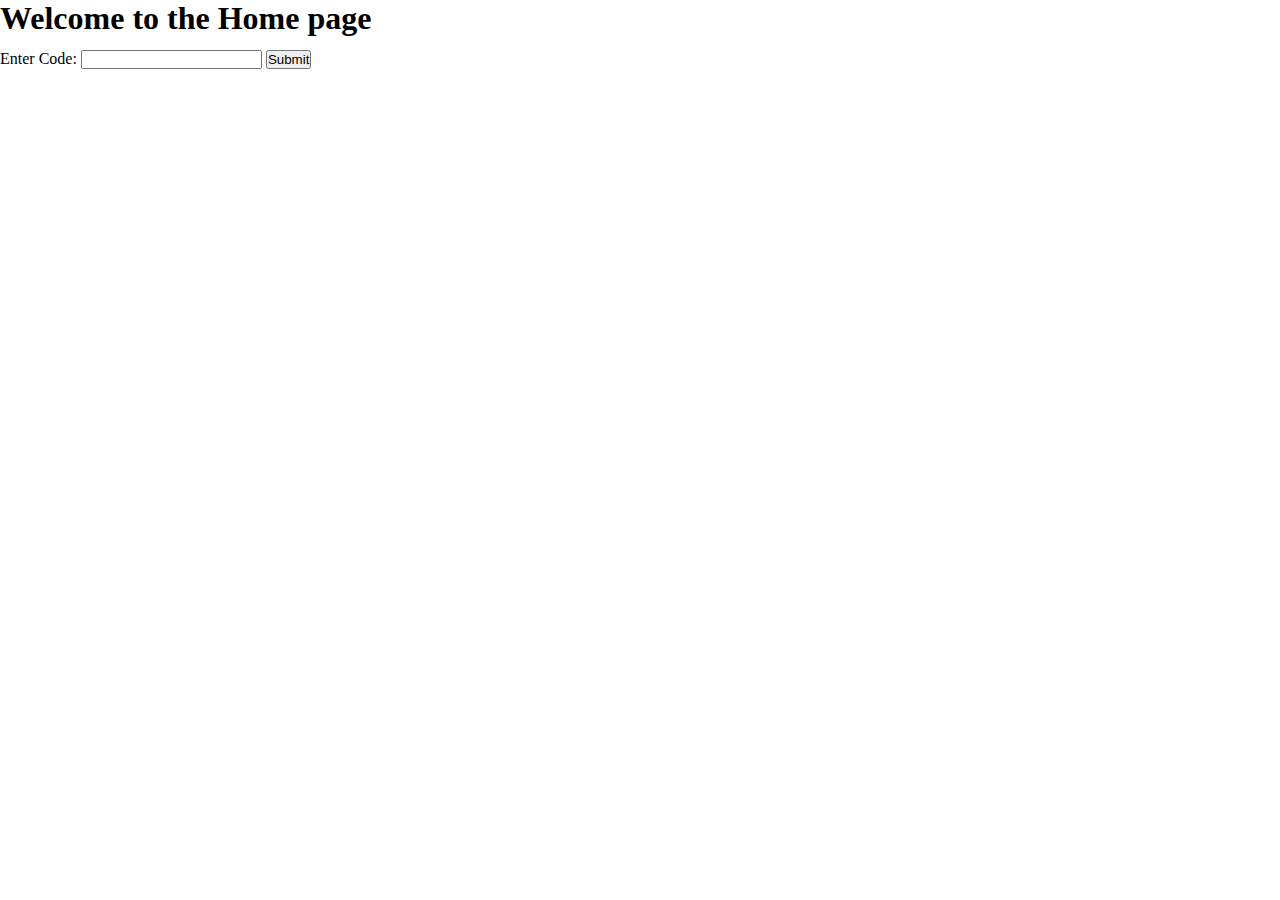
<file: index.html>
<!DOCTYPE html>
<html lang="en">
  <head>
    <meta charset="UTF-8" />
    <meta name="viewport" content="width=device-width, initial-scale=1.0" />
    <title>Review</title>
    <link rel="stylesheet" href="review.css" />
    <link rel="preconnect" href="https://fonts.googleapis.com" />
    <link rel="preconnect" href="https://fonts.gstatic.com" crossorigin />
    <link
      href="https://fonts.googleapis.com/css2?family=Noto+Sans+Arabic:wght@100;200;300;400;500;600;700;800;900&family=Playfair+Display:wght@400;500;600;700;800;900&display=swap"
      rel="stylesheet" />
  </head>
  <body><h1>Welcome to the Home page</h1>
    <label for="codeInput">Enter Code:</label>
    <input type="text" id="codeInput" />
    <button onclick="checkCode()">Submit</button>
    <a
      href="Review.html"
      id="blankLink"
      target="_blank"
      rel="noopener noreferrer"></a>
    <p id="message"></p>

    <script>
      function checkCode() {
        const validCodes = [100, 101, 102, 103, 104, 105];
        const enteredCode = parseInt(
          document.getElementById("codeInput").value
        );
        const blankLink = document.getElementById("blankLink");

        // Replace 'YOUR_VALID_CODE' with the actual valid code
        if (validCodes.includes(enteredCode)) {
          console.log("good");
          blankLink.click();
        } else {
          const messageElement = document.getElementById("message");
          messageElement.textContent =
            "Invalid code. Please enter a valid code.";
        }
      }
    </script>
  </body>
</html>
</file>
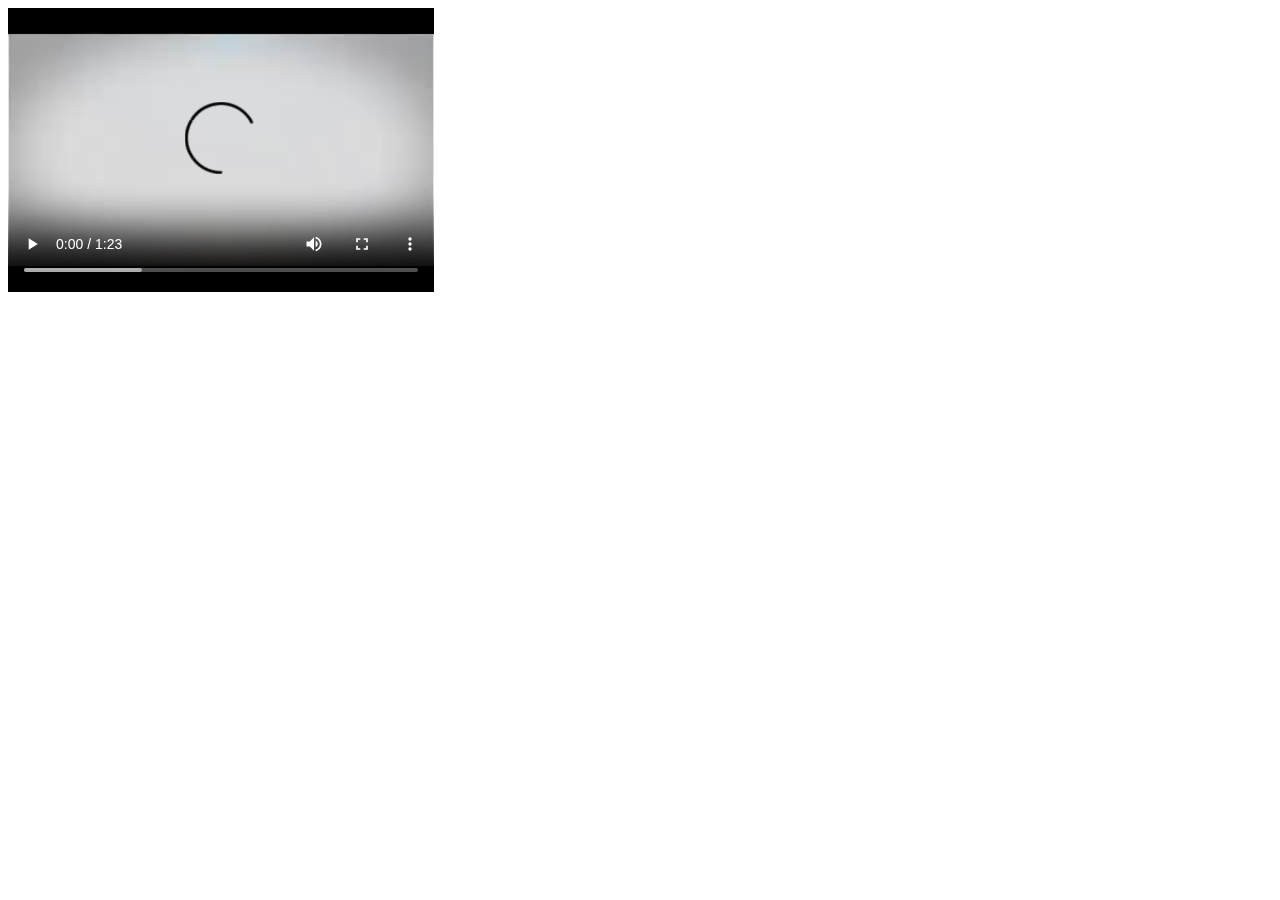
<file: Review.html>
<!DOCTYPE html>
<html lang="en">
  <head>
    <meta charset="UTF-8" />
    <meta name="viewport" content="width=device-width, initial-scale=1.0" />
    <title>Lesson</title>
  </head>
  <body>
    <video src="Youngest capo ..mp4" controls></video>
  </body>
</html>
</file>
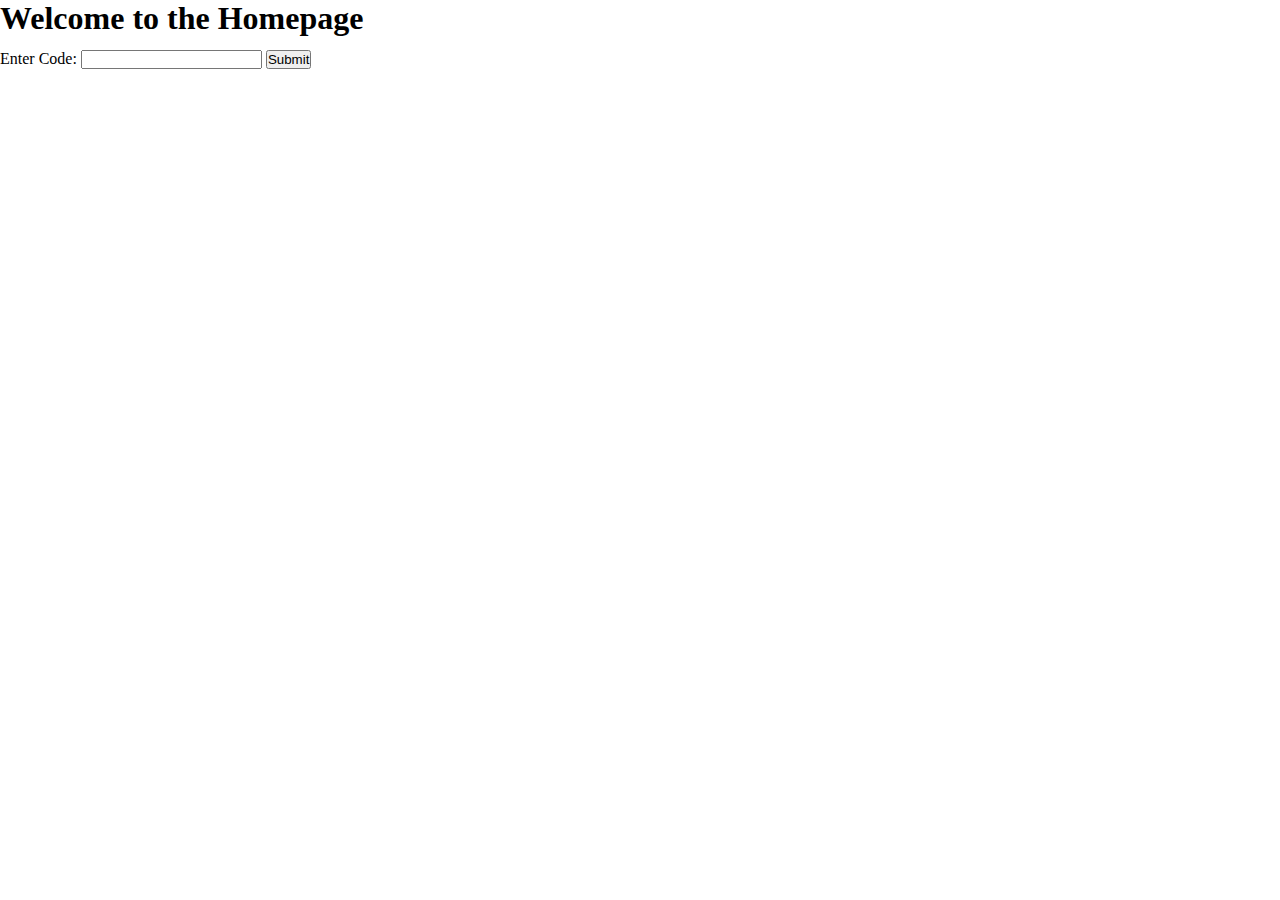
<file: review.html>
<!DOCTYPE html>
<html lang="en">
  <head>
    <meta charset="UTF-8" />
    <meta name="viewport" content="width=device-width, initial-scale=1.0" />
    <title>Review</title>
    <link rel="stylesheet" href="review.css" />
    <link rel="preconnect" href="https://fonts.googleapis.com" />
    <link rel="preconnect" href="https://fonts.gstatic.com" crossorigin />
    <link
      href="https://fonts.googleapis.com/css2?family=Noto+Sans+Arabic:wght@100;200;300;400;500;600;700;800;900&family=Playfair+Display:wght@400;500;600;700;800;900&display=swap"
      rel="stylesheet" />
  </head>
  <body><h1>Welcome to the Homepage</h1>
    <label for="codeInput">Enter Code:</label>
    <input type="text" id="codeInput" />
    <button onclick="checkCode()">Submit</button>
    <a
      href="index.html"
      id="blankLink"
      target="_blank"
      rel="noopener noreferrer"></a>
    <p id="message"></p>

    <script>
      function checkCode() {
        const validCodes = [100, 101, 102, 103, 104, 105];
        const enteredCode = parseInt(
          document.getElementById("codeInput").value
        );
        const blankLink = document.getElementById("blankLink");

        // Replace 'YOUR_VALID_CODE' with the actual valid code
        if (validCodes.includes(enteredCode)) {
          console.log("good");
          blankLink.click();
        } else {
          const messageElement = document.getElementById("message");
          messageElement.textContent =
            "Invalid code. Please enter a valid code.";
        }
      }
    </script>
  </body>
</html>
</file>
<file: review.css>
* {
  margin: 0;
  padding: 0;
  box-sizing: border-box;
  -webkit-box-sizing: border-box;
  -moz-box-sizing: border-box;
  -ms-box-sizing: border-box;
  -o-box-sizing: border-box;
}
body {
  background-color: #fff;
}
a {
  font-size: 30px;
}
</file>
